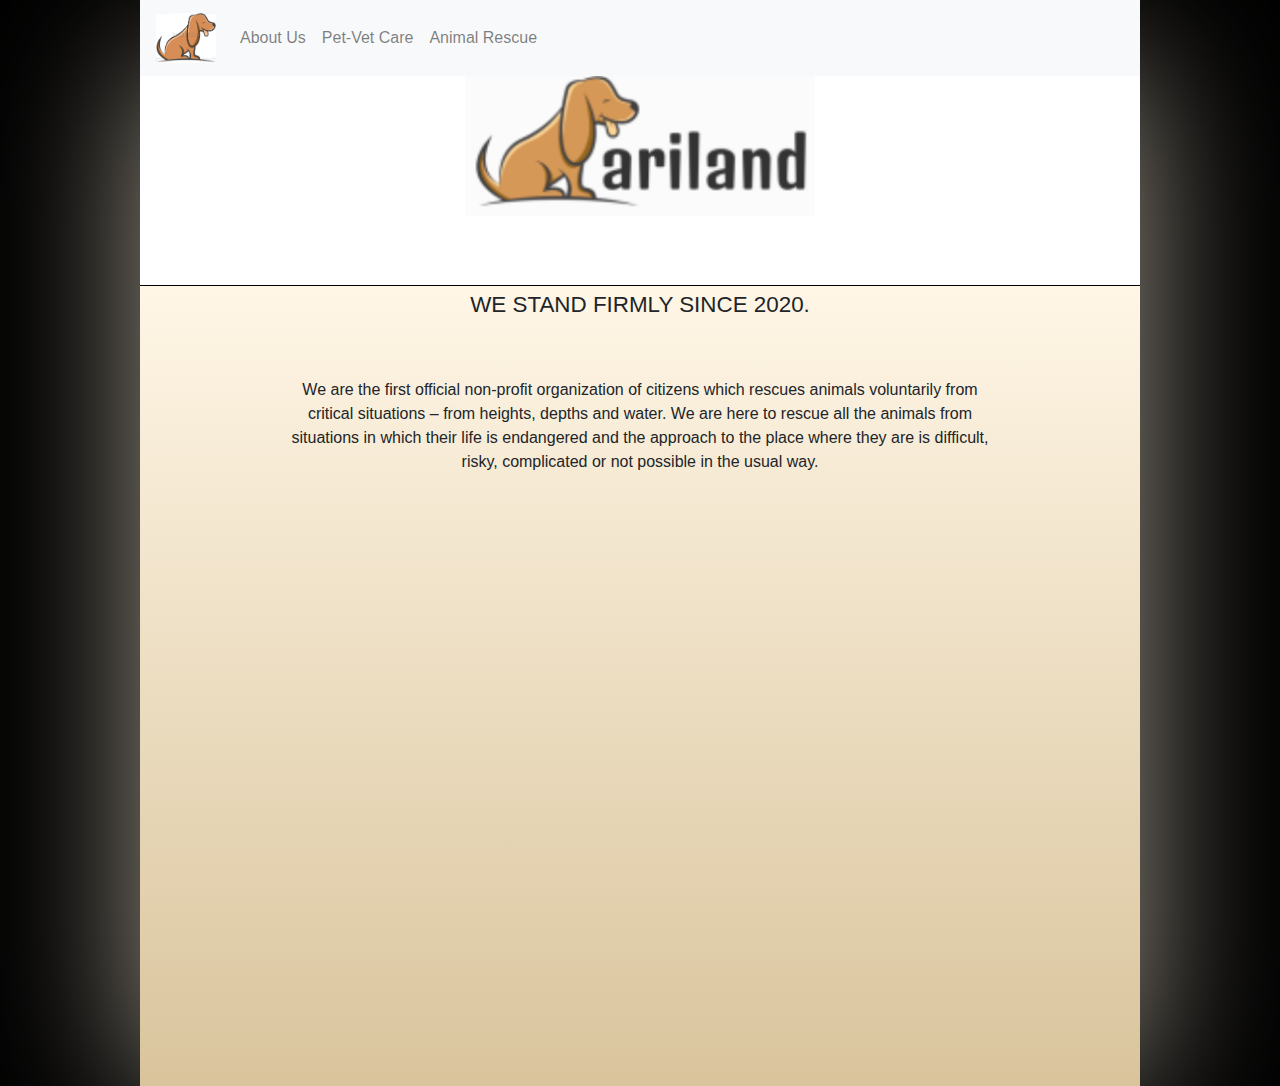
<file: index.html>
<!DOCTYPE html>
<html>
<head>
	<title>ariland</title>
	<link rel="stylesheet" type="text/css" href="style.css">
	<link rel="stylesheet" href="https://stackpath.bootstrapcdn.com/bootstrap/4.4.1/css/bootstrap.min.css" integrity="sha384-Vkoo8x4CGsO3+Hhxv8T/Q5PaXtkKtu6ug5TOeNV6gBiFeWPGFN9MuhOf23Q9Ifjh" crossorigin="anonymous">
</head>
<body class="bodycolor">

	<nav class="navbar navbar-expand-lg navbar-light bg-light">
	  <a class="navbar-brand" href="index.html"><img src="images/ariland2.png"></a>
	  <button class="navbar-toggler" type="button" data-toggle="collapse" data-target="#navbarNavAltMarkup" aria-controls="navbarNavAltMarkup" aria-expanded="false" aria-label="Toggle navigation">
	    <span class="navbar-toggler-icon"></span>
	  </button>
	  <div class="collapse navbar-collapse" id="navbarNavAltMarkup">
	    <div class="navbar-nav">
	      <a class="nav-item nav-link" href="about.html">About Us</a>
	      <a class="nav-item nav-link" href="petVet.html">Pet-Vet Care</a>
	      <a class="nav-item nav-link" href="rescue.html">Animal Rescue</a>
	    </div>
	  </div>
	</nav>
	
	<div class="page">
		<div class="top-bar">
			<img src="images/ariland1.png">
		</div>
		<div class="content">
			<h3><small>WE STAND FIRMLY SINCE 2020.</small></h3>
			<div class="container" style="padding:50px 150px 150px 150px;">
				We are the first official non-profit organization of citizens which rescues animals voluntarily from critical situations – from heights, depths and water.

				We are here to rescue all the animals from situations in which their life is endangered and the approach to the place where they are is difficult, risky, complicated or not possible in the usual way.</p>
			</div>
		</div>
	</div>

</body>
</html>
</file>
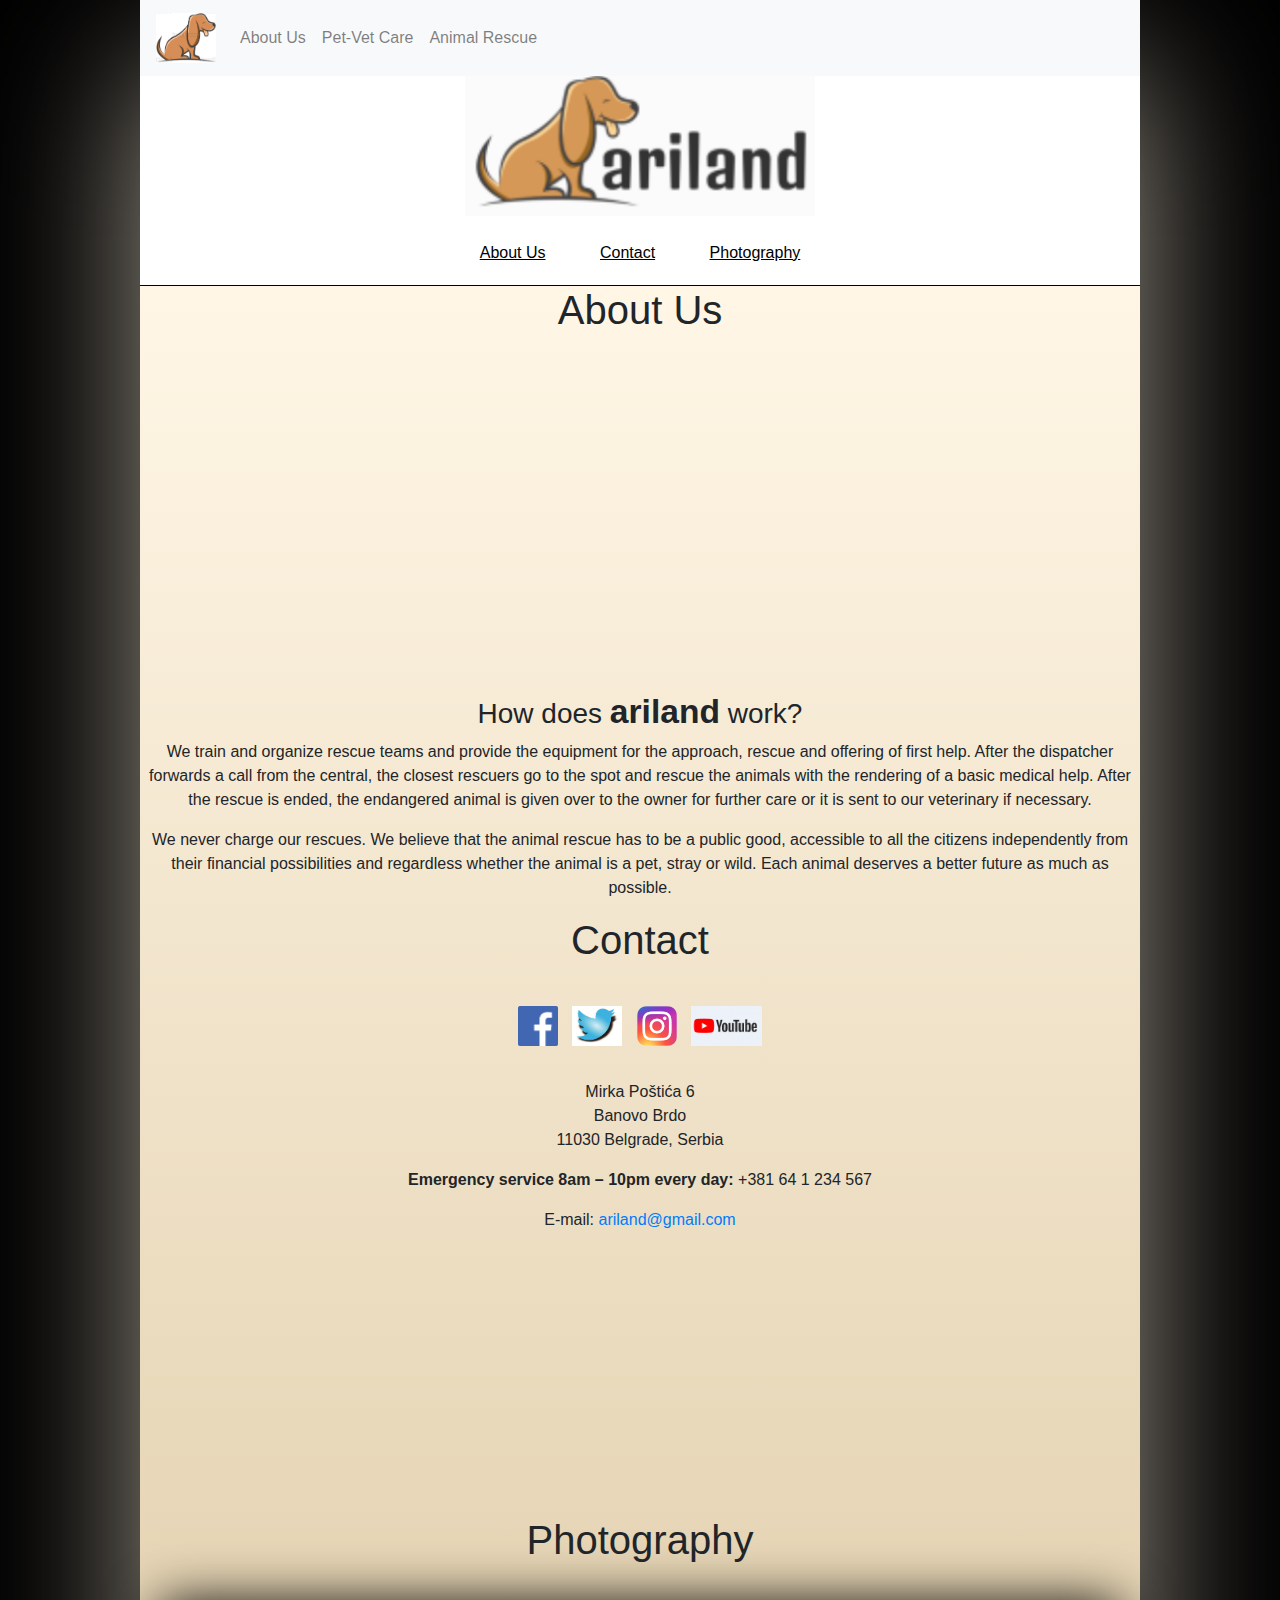
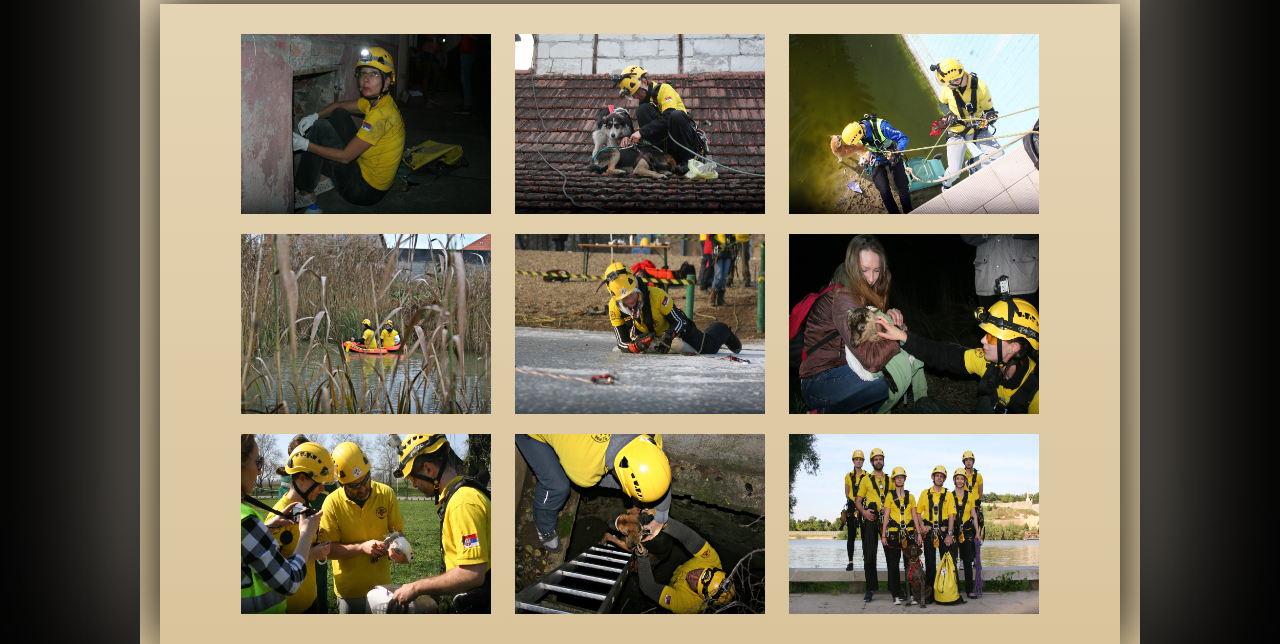
<file: about.html>
<!DOCTYPE html>
<html>
<head>
	<title>ARILAND</title>
	<link rel="stylesheet" type="text/css" href="style.css">
	<link rel="stylesheet" href="https://stackpath.bootstrapcdn.com/bootstrap/4.4.1/css/bootstrap.min.css" integrity="sha384-Vkoo8x4CGsO3+Hhxv8T/Q5PaXtkKtu6ug5TOeNV6gBiFeWPGFN9MuhOf23Q9Ifjh" crossorigin="anonymous">
</head>
<body class="bodycolor">
	<nav class="navbar navbar-expand-lg navbar-light bg-light">
	  <a class="navbar-brand" href="index.html"><img src="images/ariland2.png"></a>
	  <button class="navbar-toggler" type="button" data-toggle="collapse" data-target="#navbarNavAltMarkup" aria-controls="navbarNavAltMarkup" aria-expanded="false" aria-label="Toggle navigation">
	    <span class="navbar-toggler-icon"></span>
	  </button>
	  <div class="collapse navbar-collapse" id="navbarNavAltMarkup">
	    <div class="navbar-nav">
	      <a class="nav-item nav-link" href="about.html">About Us</a>
	      <a class="nav-item nav-link" href="petVet.html">Pet-Vet Care</a>
	      <a class="nav-item nav-link" href="rescue.html">Animal Rescue</a>
	    </div>
	  </div>
	</nav>
	
	<div class="page">

		<div class="top-bar">
			<img src="images/ariland1.png">
			<ul class="menu">
				<li><a href="#about">About Us</a></li>
				<li><a href="#contact">Contact</a></li>
				<li><a href="#photo">Photography</a></li>
			</ul>
		</div>

		<div class="content">
			<div class="section" id="about">
				<h1>About Us</h1>
				<div class="slideshow">
					<figure id="slide1"><img src="images/veterinary.jpg"></figure>
					<figure id="slide2"><img src="images/groomingdog.jpg"></figure>
					<figure id="slide3"><img src="images/rescuegoat.jpg"></figure>
				</div>
				<section>
					<div class="text">
						<h3>How does <b style="font-size: 120%;">ariland</b> work?</h3>
						<p>
							We train and organize rescue teams and provide the equipment for the approach, rescue and offering of first help. After the dispatcher forwards a call from the central, the closest rescuers go to the spot and rescue the animals with the rendering of a basic medical help. After the rescue is ended, the endangered animal is given over to the owner for further care or it is sent to our veterinary if necessary.
						</p>
						<p>
							We never charge our rescues. We believe that the animal rescue has to be a public good, accessible to all the citizens independently from their financial possibilities and regardless whether the animal is a pet, stray or wild. Each animal deserves a better future as much as possible.
						</p>
					</div>
				</section>
			</div>
			<div class="section" id="contact">
				<h1>Contact</h1>
				<div class="contactus">
					<br>
					<div class="social">
						<a href="https://www.facebook.com"><img src="images/fb.jpg"></a>
						<a href="https://www.twitter.com"><img src="images/twitter.jpg"></a>
						<a href="https://www.instagram.com"><img src="images/instagram.jpg"></a>
						<a href="https://www.youtube.com"><img src="images/youtube.jpg"></a>
					</div>
					<br>
					<p>
						Mirka Poštića 6 <br>
						Banovo Brdo<br>
						11030 Belgrade, Serbia
					</p>
					<p>
						<b>Emergency service 8am – 10pm every day:</b> +381 64 1 234 567
					</p>
					<p>
						E-mail: <a href="#">ariland@gmail.com</a>
					</p>
				</div>
				<div class="map">
					<iframe src="https://www.google.com/maps/embed?pb=!1m18!1m12!1m3!1d3367.9884187869557!2d20.407525166606636!3d44.77816625761805!2m3!1f0!2f0!3f0!3m2!1i1024!2i768!4f13.1!3m3!1m2!1s0x475a6fcda6bf74b9%3A0x480a0cef49f05fd4!2zTWlya2EgUG_FoXRpY8yBYSA2LCBCZW9ncmFk!5e0!3m2!1sen!2srs!4v1585664785368!5m2!1sen!2srs" width="600" height="250" frameborder="0" style="border:0;" allowfullscreen="" aria-hidden="false" tabindex="0"></iframe>
				</div>
			</div>
			<div class="section" id="photo">
				<h1>Photography</h1>
				<div class="gallery">
					<img src="gallery/1.jpg">
					<img src="gallery/2.jpg">
					<img src="gallery/3.jpg">
					<img src="gallery/4.jpg">
					<img src="gallery/5.jpg">
					<img src="gallery/6.jpg">
					<img src="gallery/7.jpg">
					<img src="gallery/8.jpg">
					<img src="gallery/9.jpg">
				</div>
				
			</div>
		</div>


	</div>

	








</body>
</html>
</file>
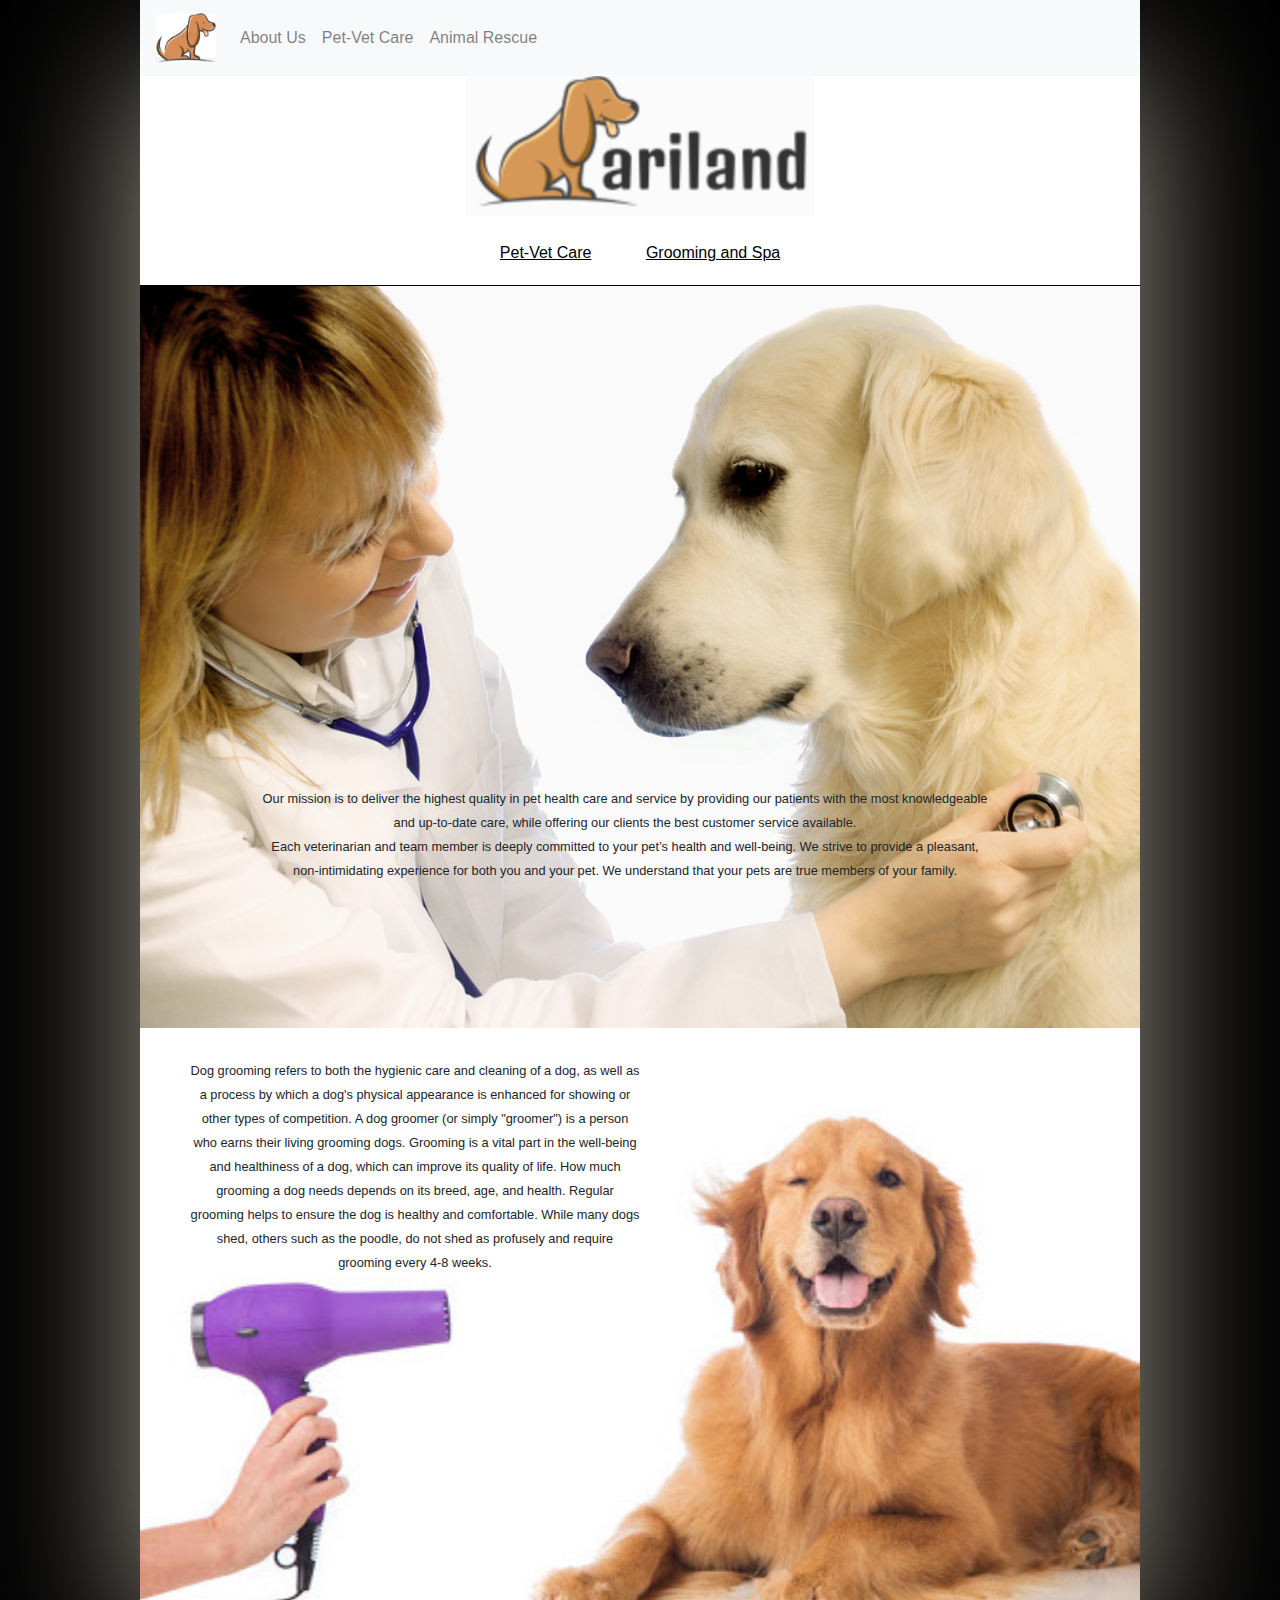
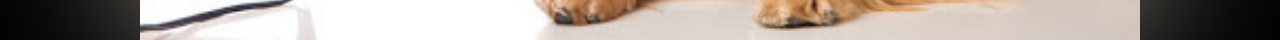
<file: petVet.html>
<!DOCTYPE html>
<html>
<head>
	<title>ariland</title>
	<link rel="stylesheet" type="text/css" href="style.css">
	<link rel="stylesheet" href="https://stackpath.bootstrapcdn.com/bootstrap/4.4.1/css/bootstrap.min.css" integrity="sha384-Vkoo8x4CGsO3+Hhxv8T/Q5PaXtkKtu6ug5TOeNV6gBiFeWPGFN9MuhOf23Q9Ifjh" crossorigin="anonymous">
</head>
<body class="bodycolor">

	<nav class="navbar navbar-expand-lg navbar-light bg-light">
	  <a class="navbar-brand" href="index.html"><img src="images/ariland2.png"></a>
	  <button class="navbar-toggler" type="button" data-toggle="collapse" data-target="#navbarNavAltMarkup" aria-controls="navbarNavAltMarkup" aria-expanded="false" aria-label="Toggle navigation">
	    <span class="navbar-toggler-icon"></span>
	  </button>
	  <div class="collapse navbar-collapse" id="navbarNavAltMarkup">
	    <div class="navbar-nav">
	      <a class="nav-item nav-link" href="about.html">About Us</a>
	      <a class="nav-item nav-link" href="petVet.html">Pet-Vet Care</a>
	      <a class="nav-item nav-link" href="rescue.html">Animal Rescue</a>
	    </div>
	  </div>
	</nav>
	
	<div class="page">
		<div class="top-bar">
			<img src="images/ariland1.png">
			<ul class="menu">
				<li><a href="#petvet">Pet-Vet Care</a></li>
				<li><a href="#groom">Grooming and Spa</a></li>
			</ul>
		</div>

		<div class="content">
			<div class="section" id="petvet">
				
				<p class="petvettext">
					<small>
					 Our mission is to deliver the highest quality in pet health care and service by providing our patients with the most knowledgeable and up-to-date care, while offering our clients the best customer service available.<br>

					Each veterinarian and team member is deeply committed to your pet’s health and well-being. We strive to provide a pleasant, non-intimidating experience for both you and your pet. We understand that your pets are true members of your family.
					</small>
				</p>
				
			</div>
			<div class="section" id="groom">
				
				<div class="groomtext">
					<p>
						<small>
						Dog grooming refers to both the hygienic care and cleaning of a dog, as well as a process by which a dog's physical appearance is enhanced for showing or other types of competition. A dog groomer (or simply "groomer") is a person who earns their living grooming dogs.
						</small>
									
						<small>
						Grooming is a vital part in the well-being and healthiness of a dog, which can improve its quality of life. How much grooming a dog needs depends on its breed, age, and health. Regular grooming helps to ensure the dog is healthy and comfortable. While many dogs shed, others such as the poodle, do not shed as profusely and require grooming every 4-8 weeks.
						</small>
					</p>
				
				</div>
			</div>
		</div>
	</div>

</body>
</html>
</file>
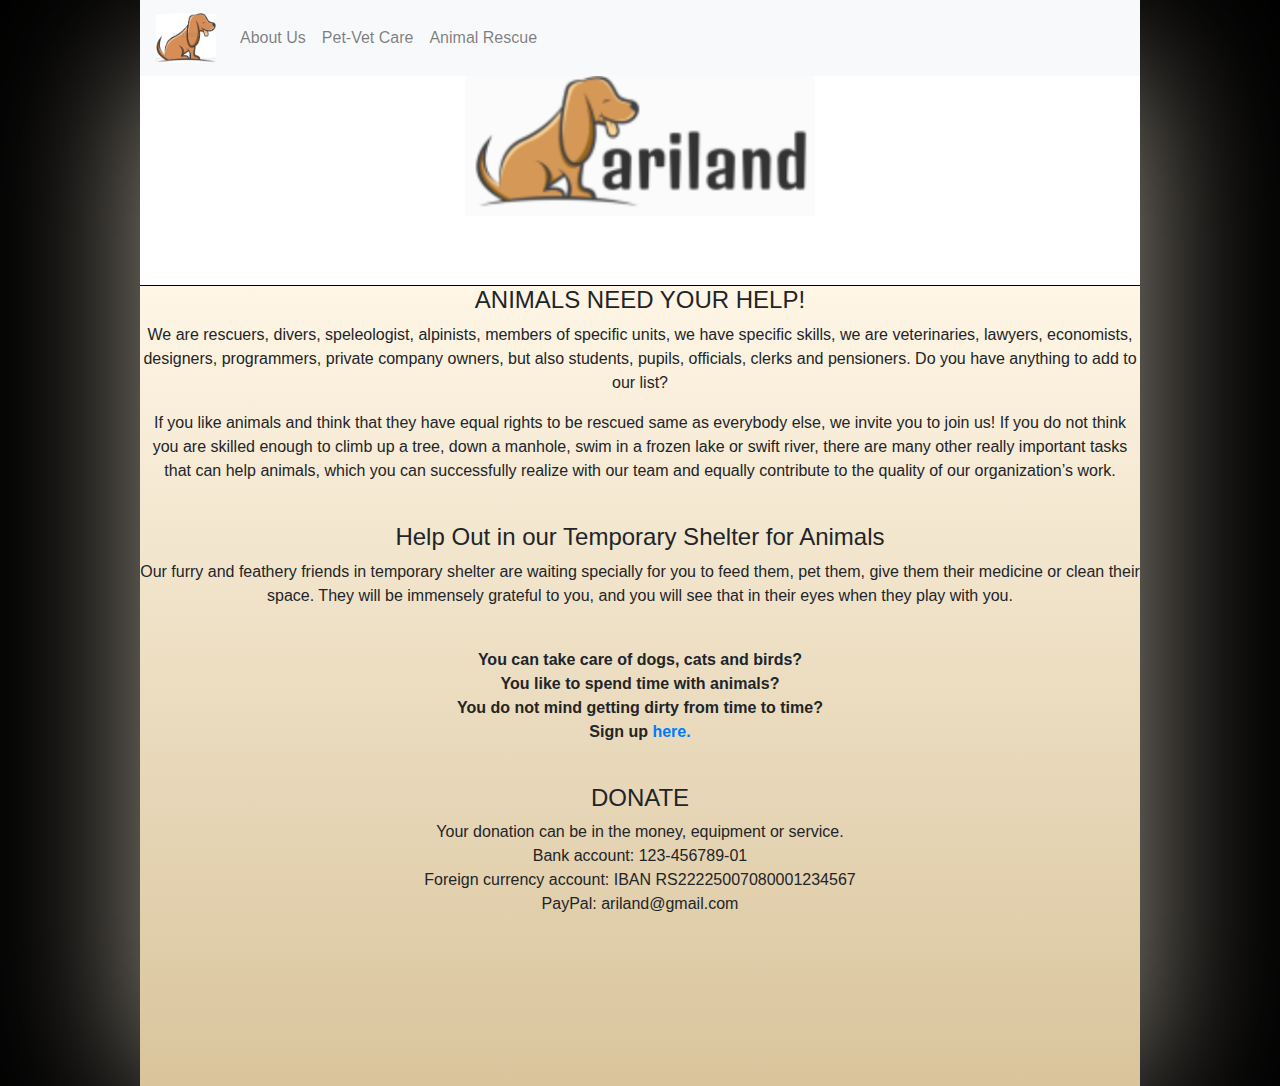
<file: rescue.html>
<!DOCTYPE html>
<html>
<head>
	<title>ariland</title>
	<link rel="stylesheet" type="text/css" href="style.css">
	<link rel="stylesheet" href="https://stackpath.bootstrapcdn.com/bootstrap/4.4.1/css/bootstrap.min.css" integrity="sha384-Vkoo8x4CGsO3+Hhxv8T/Q5PaXtkKtu6ug5TOeNV6gBiFeWPGFN9MuhOf23Q9Ifjh" crossorigin="anonymous">
</head>
<body class="bodycolor">

	<nav class="navbar navbar-expand-lg navbar-light bg-light">
	  <a class="navbar-brand" href="index.html"><img src="images/ariland2.png"></a>
	  <button class="navbar-toggler" type="button" data-toggle="collapse" data-target="#navbarNavAltMarkup" aria-controls="navbarNavAltMarkup" aria-expanded="false" aria-label="Toggle navigation">
	    <span class="navbar-toggler-icon"></span>
	  </button>
	  <div class="collapse navbar-collapse" id="navbarNavAltMarkup">
	    <div class="navbar-nav">
	      <a class="nav-item nav-link" href="about.html">About Us</a>
	      <a class="nav-item nav-link" href="petVet.html">Pet-Vet Care</a>
	      <a class="nav-item nav-link" href="rescue.html">Animal Rescue</a>
	    </div>
	  </div>
	</nav>
	
	<div class="page">
		<div class="top-bar">
			<img src="images/ariland1.png">
		</div>
		<div class="content">
			<div class="text">
				<h4>ANIMALS NEED YOUR HELP!</h4>
				<p>
					We are rescuers, divers, speleologist, alpinists, members of specific units, we have specific skills, we are veterinaries, lawyers, economists, designers, programmers, private company owners, but also students, pupils, officials, clerks and pensioners. Do you have anything to add to our list?
				</p>
				<p>
					If you like animals and think that they have equal rights to be rescued same as everybody else, we invite you to join us! If you do not think you are skilled enough to climb up a tree, down a manhole, swim in a frozen lake or swift river, there are many other really important tasks that can help animals, which you can successfully realize with our team and equally contribute to the quality of our organization’s work.
				</p>
				<br>
				<h4>Help Out in our Temporary Shelter for Animals</h4>
				<p>
					Our furry and feathery friends in temporary shelter are waiting specially for you to feed them, pet them, give them their medicine or clean their space. They will be immensely grateful to you, and you will see that in their eyes when they play with you.
				</p>
				<br>
				
				<p class="questions"><b>
					You can take care of dogs, cats and birds?<br>
					You like to spend time with animals?<br>
					You do not mind getting dirty from time to time?<br>
					Sign up <a href="about.html#contact"> here. </a></b>
				</p>
				<br>
				<h4>DONATE</h4>
				<p>
					Your donation can be in the money, equipment or service.<br>
					Bank account: 123-456789-01<br>
					Foreign currency account: IBAN RS22225007080001234567<br>
					PayPal: ariland@gmail.com
				</p>
			</div>
		</div>
			
	</div>

</body>
</html>
</file>
<file: style.css>
body{
	/*background: black;*/
	font-family: "Serif";
}



.navbar{
	width: 1000px;
	margin-left: auto;
	margin-right: auto;
	background-color: white;
}


.navbar-brand img{
	width: 60px;
	height: 50px;
}



.bodycolor{
	background-color: black;
	/*background: linear-gradient(black, white)*/
}

.page{
	width: 1000px;
	min-height: 1000px;
	background: white;
	margin-left: auto;
	margin-right: auto;
	margin-top: -10px;
	box-shadow: 0px 0px 150px #a39c90;

	/*border: 1px solid black;*/
}

.top-bar{
	width: 1000px;
	height: 220px;
	background-color: white;
	text-align: center;
	border-bottom: 1px solid black;
}

.top-bar img{
	width: 350px;
	height: 150px;
}

.menu{
	text-align: center;
	padding: 25px;
}

.menu ul{
	display: inline-block;
	margin: auto;
	padding-top: 20px;
}

.menu li{
	display: inline;
	margin: 15px;
}

.menu a{
	text-decoration: underline;
	color: black;
	padding: 10px;
}

.menu a:hover{
	/*animation: wobble 1s infinite;*/
	font-weight: bold;
	color: #99835d;
	
}

/*@keyframes wobble{
	0% { transform: rotate(0deg); }
	25% { transform: rotate(-2deg); }
	75% { transform: rotate(2deg); }
	100% { transform: rotate(0deg); }
}*/

.content{
	text-align: center;
	background: linear-gradient(#fff6e6, #d9c49c);
	padding-top: 0px;
	min-height: 800px;
}



.content h4{
	/*padding: 30px;*/
}

.petvettext{
	padding:500px 150px 150px 120px;
	background-image: url("images/petvet.jpg");
	background-position: center;
	background-size: cover;
}

.groomtext{
	padding: 30px 500px 350px 50px;
	margin-top: -20px;
	margin-bottom: -50px;
	background-image: url("images/grooming.jpg");
	background-position: center;
	background-size: cover;

}

.section{
	min-height: 600px;
	
}

.gallery{
	padding: 20px;
	margin-left: 20px;
	margin-right: 20px;
	margin-top: 40px;
	box-shadow: 0px 0px 50px  black;
}


.gallery img{
	width: 270px;
	height: 200px;
	padding: 10px;
	/*box-shadow: 0px 0px 50px  black;*/
}

.slideshow{
	position: relative;
	height: 350px;
}

.slideshow img{
	width: 500px;
	height: 320px;
	border: 3px solid black;
	border-radius: 70px;
}

.slideshow figure{
	position: absolute;
	width: 100%;
	margin: 0;
	opacity: 0;
}

#slide1{
	animation: xfade 7.5s 0s infinite;
}

#slide2{
	animation: xfade 7.5s 2.5s infinite;
}

#slide3{
	animation: xfade 7.5s 5s infinite;
}

@keyframes xfade{
	0% { opacity: 0; }
	15% { opacity: 1; }
	40% { opacity: 1; }
	60% { opacity: 0; }
}

.social{
	height: 60px;
}

.social img{
	height: 40px;
	margin-top: 10px;
	margin-bottom: 10px;
	margin-left: 5px;
	margin-right: 5px;
}

.social img:hover{
	animation: grow 0.5s forwards;
}

@keyframes grow{
	100% {height: 60px; margin-top: 0px; margin-bottom: 0px;}
}
</file>
